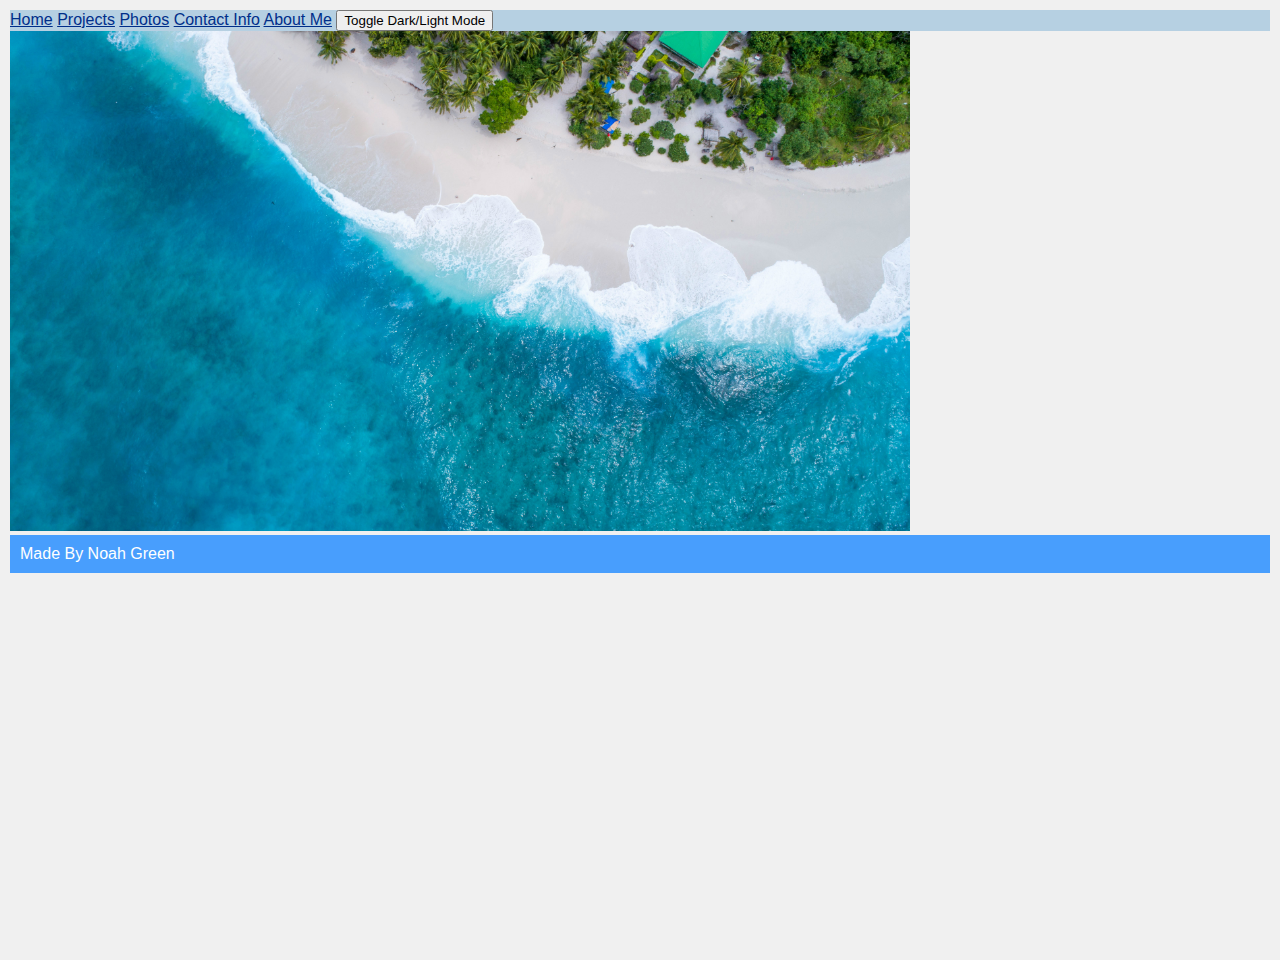
<file: index.html>
<!DOCTYPE html>
<html lang="en">
<head>
  <meta charset="UTF-8">
  <meta name="viewport" content="width=device-width, initial-scale=1.0">
  <title>Dark/Light Mode Toggle</title>
  <link id="theme-stylesheet" rel="stylesheet" type="text/css" href="style.css">
  <script src="script.js" defer></script>
</head>
<body>

  <div class="navbar">
    <a class="active" href="#home">Home</a>
    <a href="Projectpage.html">Projects</a>
    <a href="Inprogress.html">Photos</a>
    <a href="Contactme.html">Contact Info</a>
    <a href="AboutMe.html">About Me</a>
    <button id="toggle-button">Toggle Dark/Light Mode</button>
  </div>

  <div class="center-img">
    <img src="shifaaz-shamoon-Rl9l9mL6Pvs-unsplash.jpg" width="900" height="500" />
  </div>

  <div class="footer">
    <p>Made By Noah Green</p>
  </div>

</body>
</html>
</file>
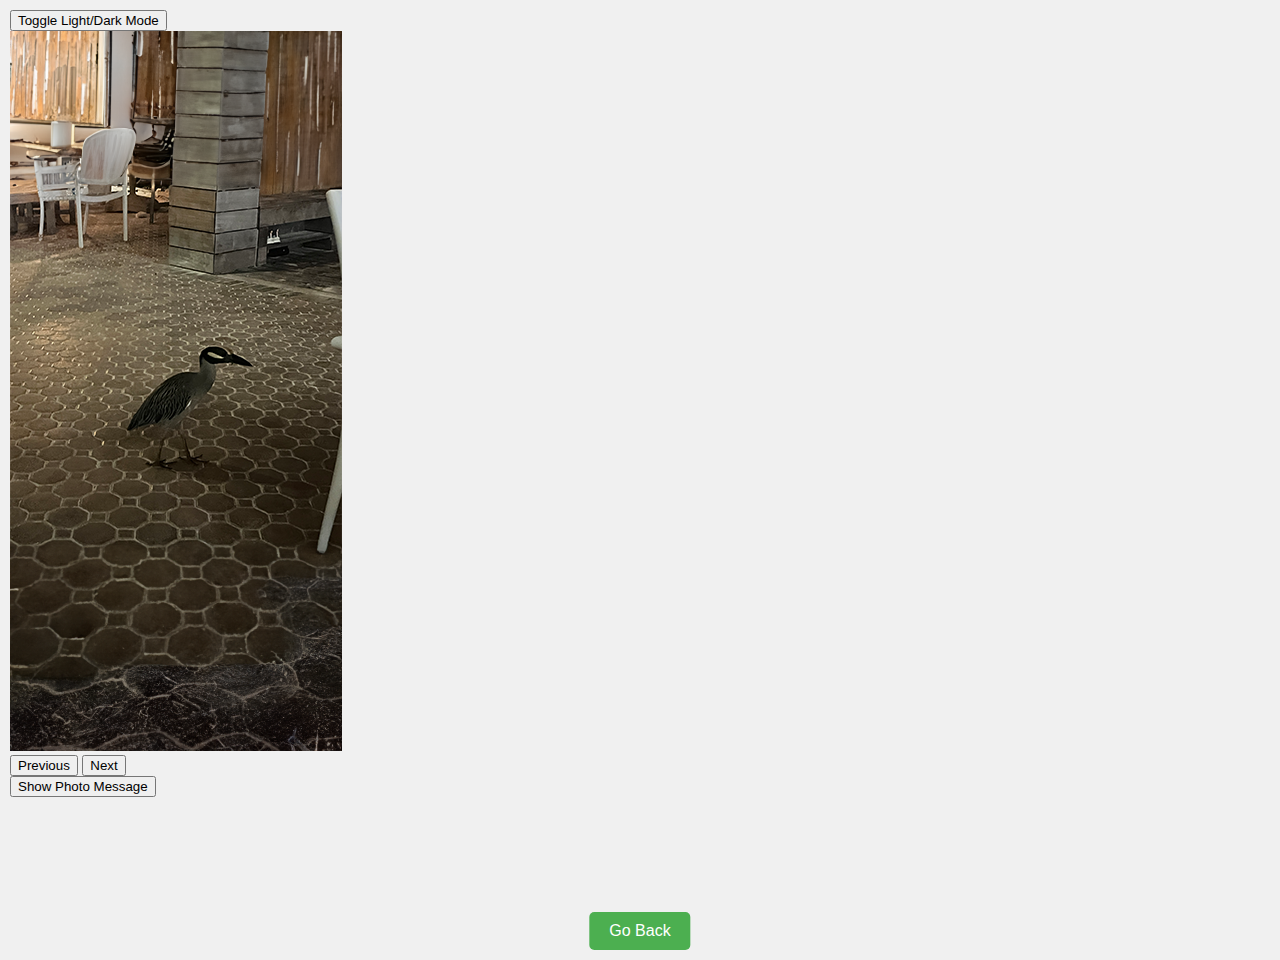
<file: Inprogress.html>
<!DOCTYPE html>
<html lang="en">

<head>
    <meta charset="UTF-8">
    <meta name="viewport" content="width=device-width, initial-scale=1.0">
    <title>Light/Dark Mode and Slideshow</title>
    <link id="theme-stylesheet" rel="stylesheet" href="style.css">
    <style>
        .slide {
            display: none;
        }

        .slide.active {
            display: block;
        }
    </style>
</head>

<body>
    <!-- Button to toggle between light and dark mode -->
    <button id="toggle-button">Toggle Light/Dark Mode</button>

    <!-- Slideshow container -->
    <div class="slideshow">
        <!-- Each slide contains an image -->
        <div class="slide"><img src="Photo 1.jpg" alt="Photo 1"></div>
        <div class="slide"><img src="photo 2 .jpg" alt="Photo 2"></div>
        <div class="slide"><img src="photo 3.jpg" alt="Photo 3"></div>
        <!-- Buttons to navigate through slides -->
        <button id="prev-button">Previous</button>
        <button id="next-button">Next</button>
    </div>

    <!-- Button to show photo message -->
    <button id="photos-button">Show Photo Message</button>

    <script>
        document.addEventListener('DOMContentLoaded', function () {
            const toggleButton = document.getElementById('toggle-button');
            const currentTheme = getCookie('theme') || 'style.css';
            document.getElementById('theme-stylesheet').setAttribute('href', currentTheme);

            toggleButton.addEventListener('click', function () {
                const currentTheme = document.getElementById('theme-stylesheet').getAttribute('href');
                const newTheme = currentTheme === 'style.css' ? 'style-dark.css' : 'style.css';
                document.getElementById('theme-stylesheet').setAttribute('href', newTheme);
                document.cookie = "theme=" + newTheme + "; path=/";
            });

            let slideIndex = 1;
            showSlides(slideIndex);

            document.getElementById('prev-button').addEventListener('click', function () {
                moveSlides(-1);
            });

            document.getElementById('next-button').addEventListener('click', function () {
                moveSlides(1);
            });

            function moveSlides(n) {
                showSlides(slideIndex += n);
            }

            function showSlides(n) {
                let slides = document.getElementsByClassName("slide");

                if (n > slides.length) {
                    slideIndex = 1;
                }
                if (n < 1) {
                    slideIndex = slides.length;
                }

                for (let i = 0; i < slides.length; i++) {
                    slides[i].classList.remove('active');
                }

                slides[slideIndex - 1].classList.add('active');
            }

            function showPhotos() {
                console.log("This is a photo!");

                const outputContainer = document.createElement("div");
                outputContainer.textContent = "This is a photo!";
                document.body.appendChild(outputContainer);
            }

            const photosButton = document.getElementById("photos-button");
            photosButton.addEventListener("click", showPhotos);
        });

        function getCookie(name) {
            let match = document.cookie.match(new RegExp('(^| )' + name + '=([^;]+)'));
            if (match) return match[2];
        }

        function complexConditionEvaluation(value1, value2, value3) {
            if ((value1 > 5 && value2 < 10) || value3 === "example") {
                console.log("Complex condition met!");
            } else {
                console.log("New update.");
            }
        }

        complexConditionEvaluation(7, 8, "example");
    </script>
</body>

</html>


  <button class="styled-button" onclick="history.back()">Go Back</button>
</body>
</file>
<file: style.css>
/* This is a comment */

< !DOCTYPE html><html lang="en"><head><meta charset="UTF-8"><meta name="viewport" content="width=device-width, initial-scale=1.0"><title>Contact Me</title>< !-- Linking the external CSS file --><link rel="stylesheet" type="text/css" href="Projectpage.css"></head><body><div class="projects-heading">Projects I made</div><div class="My Projects"><div class="grid-container">< !-- Buttons content here --></div></div><div class="footer">&copy;

Noah's Site 2024
 </div></body></html>< !DOCTYPE html><html lang="en"><head><meta charset="UTF-8"><meta name="viewport" content="width=device-width, initial-scale=1.0"><title>My Webpage</title><link rel="stylesheet" type="text/css" href="style.css"><style>html,
body {
  height: 100%;
  width: 100%;
  margin: 0;
  padding: 0;
}

body {
  /*background: url('luke-chesser-IGtutkXikuc-unsplash 1.png');*/
  font-family: Comic Sans MS, cursive, sans-serif;
  margin: 20px;
  padding: 10px;
}

h1,
.container {
  text-align: center;
  color: green;
  font-size: 24px;

  html,
  body {
    height: 100%;
    width: 100%;
    margin: 0;
    padding: 0;
  }

  body {
    /*background: url('luke-chesser-IGtutkXikuc-unsplash 1.png');*/
    font-family: Comic Sans MS, cursive, sans-serif;
    margin: 20px;
    padding: 10px;
  }

  h1,
  .container {
    text-align: center;
    color: green;
    font-size: 24px;
  }
}


/* Add a comment here */

html {
  height: 100%;
  width: 100%;
}

.slideshow-container {
  position: relative;
  max-width: 100%;
  margin: auto;
}

.slides {
  display: block;
}

.slide {
  display: none;
}

.prev,
.next {
  position: absolute;
  top: 50%;
  transform: translateY(-50%);
  background-color: rgba(0, 0, 0, 0.5);
  color: white;
  padding: 10px;
  cursor: pointer;
}

.prev {
  left: 0;
}

.next {
  right: 0;
}

/* This is a single-line comment */

.center-image {
  display: flex;
  justify-content: center;
  align-items: center;
}



/* Add a comment here */

body {
  position: relative;
  min-height: 100vh;
  margin: 0;
  padding-bottom: 50px;
  /* Add space for the button at the bottom */
}

.styled-button {
  position: absolute;
  bottom: 10px;
  left: 50%;
  transform: translateX(-50%);
  padding: 10px 20px;
  background-color: #4CAF50;
  color: white;
  border: none;
  border-radius: 5px;
  font-size: 16px;
  cursor: pointer;
}

.styled-button:hover {
  background-color: #45a049;
}



/* This is a comment */

// .image - container img,
// .image - container a {
//   width: 250px;
//   height: 100px;
//   margin: 10px;
//   display: block;
//   text - align: center;
//   box - sizing: border - box;
// }


// This is a new comment
// document.getElementById("noah") . innerHTML = "my name is Noah!!" 



// This is the new comment

let slideIndex=1;
showSlides(slideIndex);

function moveSlides(n) {
  showSlides(slideIndex +=n);
}

function showSlides(n) {
  let slides=document.getElementsByClassName("slide");

  if (n > slides.length) {
    slideIndex=1;
  }

  if (n < 1) {
    slideIndex=slides.length;
  }

  for (let i=0; i < slides.length; i++) {
    slides[i].style.display="none";
  }

  slides[slideIndex - 1].style.display="block";
}

// This is the new comment

function showPhotos() {
  console.log("This is a photo!");

  const outputContainer=document.createElement("div");
  outputContainer.textContent="This is a photo!";
  document.body.appendChild(outputContainer);
}

const button=document.createElement("button");
button.textContent="Photos";
button.addEventListener("click", showPhotos);

document.body.appendChild(button);

// This is the new comment

function complexConditionEvaluation(value1, value2, value3) {
  if ((value1 > 5 && value2 < 10) || value3==="example") {
    console.log("Complex condition met!");
  }

  else {
    console.log("New update.");
  }
}

complexConditionEvaluation(7, 8, "example");



/* This is another comment */

body {
  background-color: #f0f0f0;
  color: #000;
}

.navbar {
  background-color: #B6D0E2;
}

.navbar a {
  color: #002e8a;
}

.footer {
  background-color: #489efd;
}

body {
  background-color: #f0f0f0;
  color: #000;
}

.navbar {
  background-color: #B6D0E2;
}

.navbar a {
  color: #002e8a;
}

.footer {
  display: flex;
  justify-content: space-between;
  align-items: center;
  background-color: #489efd;
  padding: 10px;
  color: white;
}

.footer p {
  margin: 0;
}
</file>
